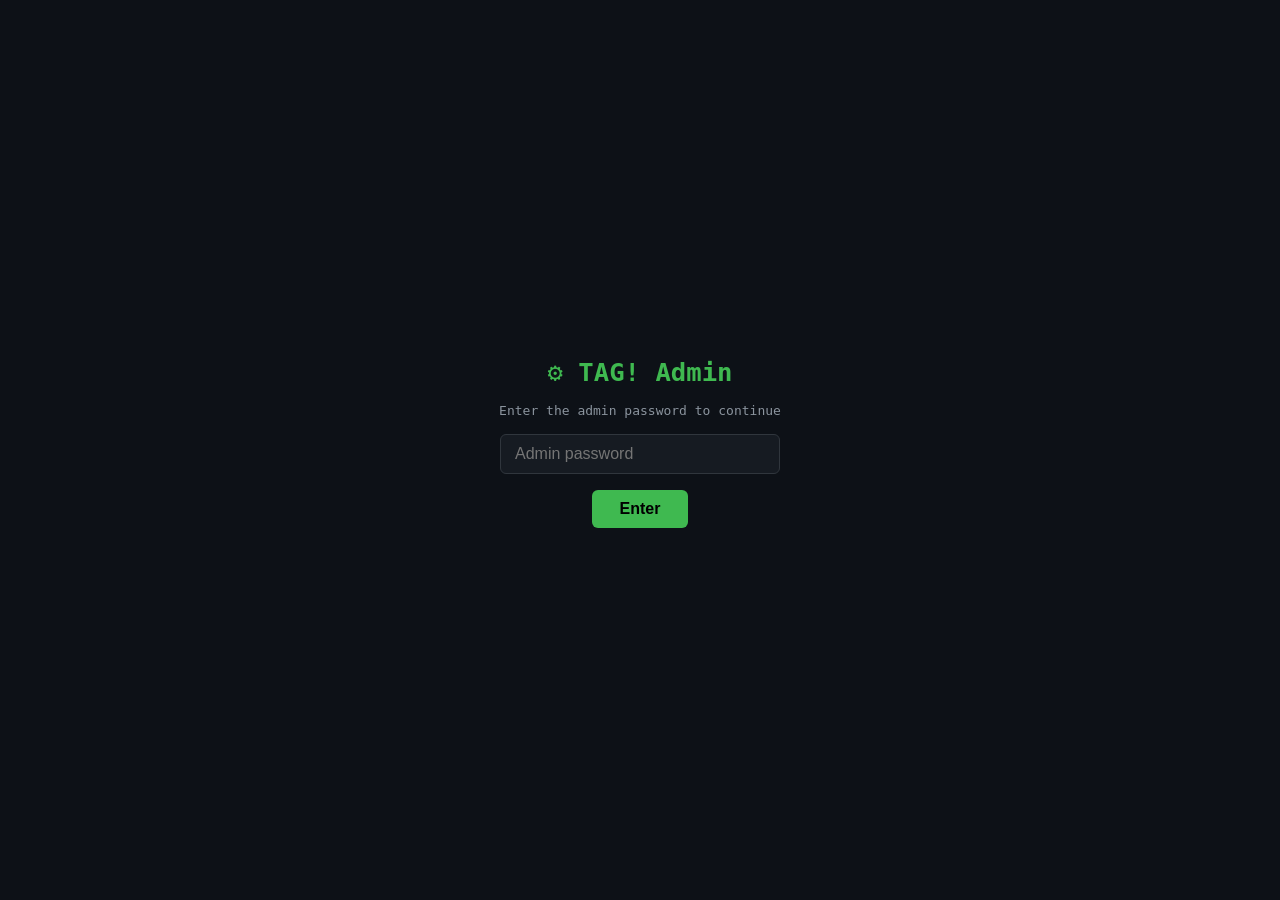
<file: frontend/admin.html>
<!DOCTYPE html>
<html lang="en">
<head>
  <meta charset="UTF-8"/>
  <title>TAG! — Admin Panel</title>
  <style>
    :root {
      --bg: #0d1117; --surface: #161b22; --border: #30363d;
      --green: #3fb950; --blue: #58a6ff; --yellow: #d29922;
      --red: #f85149; --purple: #bc8cff; --text: #e6edf3; --muted: #8b949e;
    }
    * { box-sizing: border-box; margin: 0; padding: 0; }
    body { font-family: 'Cascadia Code', 'Fira Code', 'Consolas', monospace; background: var(--bg); color: var(--text); font-size: 13px; }

    #auth-screen { display: flex; align-items: center; justify-content: center; min-height: 100vh; flex-direction: column; gap: 16px; }
    #auth-screen h1 { color: var(--green); font-size: 1.6rem; }
    #auth-screen input { background: var(--surface); border: 1px solid var(--border); color: var(--text); padding: 10px 14px; border-radius: 6px; font-size: 1rem; width: 280px; outline: none; }
    #auth-screen input:focus { border-color: var(--blue); }
    #auth-screen button { background: var(--green); color: #000; border: none; padding: 10px 28px; border-radius: 6px; font-weight: 700; font-size: 1rem; cursor: pointer; }
    #auth-error { color: var(--red); font-size: .85rem; }

    #panel { display: none; flex-direction: column; min-height: 100vh; }

    /* Top bar */
    #topbar { background: var(--surface); border-bottom: 1px solid var(--border); padding: 10px 20px; display: flex; align-items: center; gap: 16px; position: sticky; top: 0; z-index: 10; }
    #topbar h1 { color: var(--green); font-size: 1rem; letter-spacing: .08em; }
    .badge { display: inline-flex; align-items: center; gap: 5px; padding: 3px 10px; border-radius: 12px; font-size: .78rem; font-weight: 700; }
    .badge-green { background: rgba(63,185,80,.18); color: var(--green); border: 1px solid rgba(63,185,80,.3); }
    .badge-blue  { background: rgba(88,166,255,.18); color: var(--blue);  border: 1px solid rgba(88,166,255,.3); }
    .badge-yellow{ background: rgba(210,153,34,.18);  color: var(--yellow); border: 1px solid rgba(210,153,34,.3); }
    .badge-red   { background: rgba(248,81,73,.18);   color: var(--red);   border: 1px solid rgba(248,81,73,.3); }
    #refresh-info { margin-left: auto; color: var(--muted); font-size: .75rem; }
    #topbar button { background: transparent; border: 1px solid var(--border); color: var(--text); padding: 4px 12px; border-radius: 5px; cursor: pointer; font-size: .8rem; }
    #topbar button:hover { background: var(--border); }

    /* Layout */
    #content { display: grid; grid-template-columns: 320px 1fr; gap: 0; flex: 1; min-height: 0; }

    /* Left panel */
    #left-panel { border-right: 1px solid var(--border); overflow-y: auto; }
    .panel-section { padding: 14px 16px; border-bottom: 1px solid var(--border); }
    .panel-section h2 { color: var(--muted); font-size: .7rem; text-transform: uppercase; letter-spacing: .1em; margin-bottom: 10px; }

    /* Sessions */
    .session-row { display: flex; align-items: center; gap: 8px; padding: 5px 0; border-bottom: 1px solid rgba(48,54,61,.5); }
    .session-row:last-child { border-bottom: none; }
    .dot { width: 8px; height: 8px; border-radius: 50%; flex-shrink: 0; }
    .dot-green { background: var(--green); box-shadow: 0 0 6px var(--green); }
    .dot-gray { background: var(--muted); }
    .session-name { color: var(--text); font-weight: 600; }
    .session-ip { color: var(--muted); font-size: .72rem; }
    .session-age { color: var(--muted); font-size: .7rem; margin-left: auto; }

    /* Room cards */
    .room-card { padding: 10px 12px; margin-bottom: 6px; border: 1px solid var(--border); border-radius: 6px; cursor: pointer; transition: border-color .15s, background .15s; }
    .room-card:hover, .room-card.active { border-color: var(--blue); background: rgba(88,166,255,.06); }
    .room-card .room-title { font-weight: 700; color: var(--blue); margin-bottom: 4px; display: flex; align-items: center; gap: 6px; }
    .room-card .room-meta { color: var(--muted); font-size: .72rem; display: flex; gap: 10px; flex-wrap: wrap; }
    .room-card.in-game .room-title { color: var(--green); }
    .lock-icon { color: var(--yellow); font-size: .7rem; }

    /* Right panel — detail view */
    #right-panel { overflow-y: auto; padding: 20px; }
    #detail-placeholder { display: flex; align-items: center; justify-content: center; height: 100%; color: var(--muted); font-size: .9rem; flex-direction: column; gap: 8px; }
    #detail-placeholder .big { font-size: 2.5rem; }

    /* Game state display */
    .game-header { display: flex; align-items: baseline; gap: 12px; margin-bottom: 16px; flex-wrap: wrap; }
    .game-header h2 { color: var(--green); font-size: 1.1rem; }
    .phase-tag { padding: 2px 10px; border-radius: 10px; font-size: .75rem; font-weight: 700; background: rgba(63,185,80,.15); color: var(--green); border: 1px solid rgba(63,185,80,.3); }

    .section-title { color: var(--muted); font-size: .7rem; text-transform: uppercase; letter-spacing: .1em; margin: 14px 0 8px; border-bottom: 1px solid var(--border); padding-bottom: 4px; }

    /* Player cards in detail */
    .player-grid { display: grid; grid-template-columns: repeat(auto-fit, minmax(220px, 1fr)); gap: 10px; }
    .player-detail { background: var(--surface); border: 1px solid var(--border); border-radius: 8px; padding: 12px; }
    .player-detail.active-turn { border-color: var(--green); }
    .player-detail.disconnected { border-color: var(--red); opacity: .7; }
    .player-name { font-weight: 700; font-size: .95rem; margin-bottom: 6px; display: flex; align-items: center; gap: 6px; }
    .player-pos { color: var(--muted); font-size: .75rem; margin-bottom: 6px; }
    .card-list { display: flex; flex-wrap: wrap; gap: 4px; margin: 4px 0; }
    .card-chip { padding: 2px 7px; border-radius: 4px; font-size: .72rem; font-weight: 600; background: rgba(88,166,255,.12); color: var(--blue); border: 1px solid rgba(88,166,255,.25); }
    .card-chip.recruited { background: rgba(63,185,80,.12); color: var(--green); border-color: rgba(63,185,80,.25); }
    .card-chip.face-up { background: rgba(210,153,34,.12); color: var(--yellow); border-color: rgba(210,153,34,.25); }

    /* Timer */
    .timer-grid { display: grid; grid-template-columns: repeat(auto-fit, minmax(160px, 1fr)); gap: 8px; }
    .timer-cell { background: var(--surface); border: 1px solid var(--border); border-radius: 6px; padding: 10px 12px; }
    .timer-label { color: var(--muted); font-size: .7rem; text-transform: uppercase; letter-spacing: .08em; }
    .timer-value { font-size: 1.2rem; font-weight: 900; color: var(--text); margin-top: 2px; font-variant-numeric: tabular-nums; }
    .timer-value.warn { color: var(--yellow); }
    .timer-value.danger { color: var(--red); }

    /* Pending play */
    .pending-box { background: var(--surface); border: 1px solid var(--yellow); border-radius: 8px; padding: 12px; margin-top: 10px; }
    .pending-box .label { color: var(--yellow); font-size: .72rem; font-weight: 700; text-transform: uppercase; letter-spacing: .08em; margin-bottom: 6px; }

    /* Deck preview */
    .deck-preview { font-size: .75rem; color: var(--muted); }
    .deck-preview span { color: var(--blue); }

    /* Scrollbar */
    ::-webkit-scrollbar { width: 6px; }
    ::-webkit-scrollbar-track { background: transparent; }
    ::-webkit-scrollbar-thumb { background: var(--border); border-radius: 3px; }
    ::-webkit-scrollbar-thumb:hover { background: var(--muted); }

    @media (max-width: 700px) {
      #content { grid-template-columns: 1fr; }
      #left-panel { border-right: none; border-bottom: 1px solid var(--border); max-height: 50vh; }
    }
  </style>
</head>
<body>

<!-- AUTH -->
<div id="auth-screen">
  <h1>⚙️ TAG! Admin</h1>
  <p style="color:var(--muted)">Enter the admin password to continue</p>
  <input id="admin-pass" type="password" placeholder="Admin password" autocomplete="off"/>
  <button onclick="doAuth()">Enter</button>
  <span id="auth-error"></span>
</div>

<!-- PANEL -->
<div id="panel">
  <div id="topbar">
    <h1>⚙️ TAG! Admin Panel</h1>
    <span id="badge-sessions" class="badge badge-blue">0 sessions</span>
    <span id="badge-rooms"    class="badge badge-green">0 rooms</span>
    <span id="badge-ingame"   class="badge badge-yellow">0 in game</span>
    <span id="refresh-info">auto-refresh 3s</span>
    <button onclick="forceRefresh()">↻ Refresh</button>
    <button onclick="logout()" style="color:var(--red)">Logout</button>
  </div>

  <div id="content">
    <!-- LEFT: sessions + room list -->
    <div id="left-panel">
      <div class="panel-section" id="sessions-section">
        <h2>Connected Players</h2>
        <div id="sessions-list"><span style="color:var(--muted)">Loading…</span></div>
      </div>
      <div class="panel-section" id="rooms-section">
        <h2>Rooms</h2>
        <div id="rooms-list"><span style="color:var(--muted)">No active rooms</span></div>
      </div>
    </div>

    <!-- RIGHT: room detail / spectate -->
    <div id="right-panel">
      <div id="detail-placeholder">
        <div class="big">🎮</div>
        <div>Click a room on the left to spectate</div>
      </div>
      <div id="room-detail" style="display:none;"></div>
    </div>
  </div>
</div>

<script>
  let adminPass = "";
  let selectedRoomId = null;
  let refreshTimer = null;

  // ── Auth ──────────────────────────────────────────────────────────────────
  document.getElementById("admin-pass").addEventListener("keydown", e => {
    if (e.key === "Enter") doAuth();
  });

  async function doAuth() {
    const pass = document.getElementById("admin-pass").value;
    const res = await fetch("/api/admin/status", { headers: { "X-Admin-Password": pass } });
    if (res.ok) {
      adminPass = pass;
      document.getElementById("auth-screen").style.display = "none";
      document.getElementById("panel").style.display = "flex";
      startAutoRefresh();
      refresh();
    } else {
      document.getElementById("auth-error").textContent = "Wrong password";
    }
  }

  function logout() {
    adminPass = "";
    clearInterval(refreshTimer);
    document.getElementById("auth-screen").style.display = "flex";
    document.getElementById("panel").style.display = "none";
    document.getElementById("admin-pass").value = "";
  }

  // ── Auto-refresh ──────────────────────────────────────────────────────────
  function startAutoRefresh() {
    clearInterval(refreshTimer);
    refreshTimer = setInterval(refresh, 3000);
  }

  async function forceRefresh() { await refresh(); }

  async function refresh() {
    await Promise.all([fetchStatus(), selectedRoomId ? fetchRoom(selectedRoomId) : Promise.resolve()]);
  }

  async function apiFetch(path) {
    const r = await fetch(path, { headers: { "X-Admin-Password": adminPass } });
    if (r.status === 403) { logout(); return null; }
    if (!r.ok) return null;
    return r.json();
  }

  // ── Status + rooms ────────────────────────────────────────────────────────
  async function fetchStatus() {
    const [status, rooms] = await Promise.all([
      apiFetch("/api/admin/status"),
      apiFetch("/api/admin/rooms"),
    ]);
    if (!status || !rooms) return;

    document.getElementById("badge-sessions").textContent = `${status.sessions_active} sessions`;
    document.getElementById("badge-rooms").textContent    = `${status.rooms_active} rooms`;
    document.getElementById("badge-ingame").textContent   = `${status.rooms_in_game} in game`;

    // Sessions
    const sl = document.getElementById("sessions-list");
    if (status.sessions.length === 0) {
      sl.innerHTML = `<span style="color:var(--muted);font-size:.8rem;">No players connected</span>`;
    } else {
      sl.innerHTML = status.sessions.map(s => `
        <div class="session-row">
          <div class="dot dot-green"></div>
          <div>
            <div class="session-name">${esc(s.player_name)}</div>
            <div class="session-ip">${esc(s.ip)} · ${esc(s.token_prefix)}…</div>
          </div>
          <div class="session-age">${fmtAge(s.age_seconds)}</div>
        </div>`).join("");
    }

    // Rooms
    const rl = document.getElementById("rooms-list");
    if (rooms.rooms.length === 0) {
      rl.innerHTML = `<span style="color:var(--muted);font-size:.8rem;">No active rooms</span>`;
    } else {
      rl.innerHTML = rooms.rooms.map(r => {
        const inGame = r.state_summary != null;
        const turn   = r.state_summary ? `Turn ${r.state_summary.turn_number} · ${r.state_summary.phase}` : "Lobby";
        const players = r.players.map(p =>
          `<span style="color:${p.connected ? "var(--green)" : "var(--red)"}">●</span> ${esc(p.player_name)}`
        ).join("  ");
        const lock = r.has_password ? `<span class="lock-icon">🔒</span>` : "";
        return `<div class="room-card${inGame ? " in-game" : ""}${r.room_id === selectedRoomId ? " active" : ""}"
                  onclick="selectRoom('${r.room_id}')">
          <div class="room-title">${lock}${esc(r.room_name)} <span style="color:var(--muted);font-size:.72rem;">#${r.room_id}</span></div>
          <div class="room-meta">
            <span>${esc(r.mode)}</span>
            <span>${r.players.filter(p=>p.connected).length}/${r.max_players} players</span>
            <span>${turn}</span>
            <span style="font-size:.68rem;">${players}</span>
          </div>
        </div>`;
      }).join("");
    }
  }

  // ── Room detail (spectate) ────────────────────────────────────────────────
  function selectRoom(roomId) {
    selectedRoomId = roomId;
    fetchRoom(roomId);
  }

  async function fetchRoom(roomId) {
    const data = await apiFetch(`/api/admin/room/${roomId}`);
    if (!data) return;

    document.getElementById("detail-placeholder").style.display = "none";
    const el = document.getElementById("room-detail");
    el.style.display = "block";

    if (!data.state) {
      el.innerHTML = `<div class="game-header"><h2>🏠 ${esc(data.room_name)}</h2></div>
        <p style="color:var(--muted)">Game not started yet — players in lobby.</p>`;
      return;
    }

    const s = data.state;
    const now = Date.now() / 1000;
    const timer = s.timer;
    const activeIdx = s.active_player_index;

    // Players
    const playersHtml = s.players.map((p, idx) => {
      const isActive = idx === activeIdx && !s.is_finished;
      const isDisconnected = !p.connected;
      const cls = isDisconnected ? "player-detail disconnected" : (isActive ? "player-detail active-turn" : "player-detail");
      const handChips = p.hand.map(c => `<span class="card-chip">${esc(c)}</span>`).join("");
      const recChips = p.recruited.map(c => `<span class="card-chip recruited">${esc(c)}</span>`).join("");
      const timeUsed = timer.player_time_used[p.id] ?? 0;
      const timeLimit = timer.player_time_limit ?? 900;
      const timeLeft = Math.max(0, timeLimit - timeUsed);
      const timeColor = timeLeft < 120 ? "danger" : timeLeft < 300 ? "warn" : "";
      const status = isDisconnected
        ? `<span style="color:var(--red)">⚠ DISCONNECTED (skips: ${p.skip_turns}/${3})</span>`
        : (isActive ? "<span style='color:var(--green)'>▶ Active turn</span>" : "");
      return `<div class="${cls}">
        <div class="player-name">
          <span style="color:${p.connected ? "var(--green)" : "var(--red)"}">●</span>
          ${esc(p.name)}
          ${p.team ? `<span class="badge badge-blue" style="font-size:.65rem;">${p.team}</span>` : ""}
          ${p.eliminated ? `<span class="badge badge-red" style="font-size:.65rem;">ELIM</span>` : ""}
        </div>
        <div class="player-pos">
          Pos: <b>${p.position}</b> · Home: ${p.home_position} · Steps: ${p.total_steps}
          · Discards: ${p.discards_used}/${p.max_discards}
        </div>
        ${status ? `<div style="font-size:.72rem;margin-bottom:4px;">${status}</div>` : ""}
        <div style="font-size:.72rem;color:var(--muted);margin-bottom:2px;">Hand:</div>
        <div class="card-list">${handChips || '<span style="color:var(--muted)">empty</span>'}</div>
        <div style="font-size:.72rem;color:var(--muted);margin:4px 0 2px;">Recruited:</div>
        <div class="card-list">${recChips || '<span style="color:var(--muted)">none</span>'}</div>
        <div style="font-size:.72rem;color:var(--muted);margin-top:6px;">
          Time left: <span class="${timeColor}">${fmtTime(timeLeft)}</span>
        </div>
      </div>`;
    }).join("");

    // Pending play
    const pendingHtml = s.pending_play ? `
      <div class="pending-box">
        <div class="label">⚡ Pending Play — awaiting recruit</div>
        <div>Actor: <b style="color:var(--blue)">${esc(playerName(s, s.pending_play.actor_id))}</b></div>
        <div class="card-list" style="margin-top:6px;">
          <span class="card-chip face-up">↑ ${esc(s.pending_play.face_up)}</span>
          <span class="card-chip">↓ ${esc(s.pending_play.face_down)}</span>
          ${s.pending_play.target_id ? `<span style="color:var(--muted);font-size:.72rem;">→ target: ${esc(playerName(s, s.pending_play.target_id))}</span>` : ""}
        </div>
      </div>` : "";

    // Timers
    const gameElapsed = timer.game_elapsed_s ?? 0;
    const gameLimit = timer.game_time_limit ?? 1800;
    const gameLeft = Math.max(0, gameLimit - gameElapsed);
    const turnLeft = timer.turn_active && timer.turn_start
      ? Math.max(0, (timer.turn_time_limit ?? 120) - (now - timer.turn_start))
      : null;
    const timersHtml = `
      <div class="timer-grid">
        <div class="timer-cell">
          <div class="timer-label">Game time left</div>
          <div class="timer-value ${gameLeft < 300 ? "danger" : ""}">${fmtTime(gameLeft)}</div>
        </div>
        <div class="timer-cell">
          <div class="timer-label">Turn time left</div>
          <div class="timer-value ${turnLeft != null && turnLeft < 30 ? "danger" : ""}">${turnLeft != null ? fmtTime(turnLeft) : "–"}</div>
        </div>
        <div class="timer-cell">
          <div class="timer-label">Turn #</div>
          <div class="timer-value">${s.turn_number}</div>
        </div>
        <div class="timer-cell">
          <div class="timer-label">Deck left</div>
          <div class="timer-value">${s.deck_remaining}</div>
        </div>
      </div>`;

    el.innerHTML = `
      <div class="game-header">
        <h2>🎮 ${esc(data.room_name)}</h2>
        <span class="phase-tag">${s.phase}</span>
        ${s.result ? `<span class="badge badge-red">GAME OVER</span>` : ""}
        <span style="color:var(--muted);font-size:.75rem;">mode: ${esc(data.mode)} · #${data.room_id}</span>
      </div>

      ${s.result ? `<div style="background:rgba(248,81,73,.12);border:1px solid var(--red);border-radius:8px;padding:12px;margin-bottom:14px;">
        <b style="color:var(--red)">Game Over</b> · Winner: <b>${esc(playerName(s, s.result.winner_id))}</b>
        · Reason: ${esc(s.result.reason)}
      </div>` : ""}

      <div class="section-title">Timers</div>
      ${timersHtml}

      ${pendingHtml}

      <div class="section-title">Players</div>
      <div class="player-grid">${playersHtml}</div>

      <div class="section-title">Deck preview (top 5)</div>
      <div class="deck-preview">
        ${s.deck_top5.length ? s.deck_top5.map(c => `<span>${esc(c)}</span>`).join(" · ") : "<i>empty</i>"}
        <span> … ${s.deck_remaining} total</span>
      </div>
    `;
  }

  // ── Helpers ───────────────────────────────────────────────────────────────
  function esc(s) {
    if (s == null) return "—";
    return String(s).replace(/&/g,"&amp;").replace(/</g,"&lt;").replace(/>/g,"&gt;");
  }

  function fmtTime(s) {
    s = Math.max(0, Math.ceil(s));
    return `${Math.floor(s/60)}:${String(s%60).padStart(2,"0")}`;
  }

  function fmtAge(s) {
    if (s < 60) return `${s}s`;
    if (s < 3600) return `${Math.floor(s/60)}m`;
    return `${Math.floor(s/3600)}h`;
  }

  function playerName(state, id) {
    if (!id) return "—";
    const p = state.players.find(p => p.id === id);
    return p ? p.name : id.slice(0, 8);
  }
</script>
</body>
</html>
</file>
